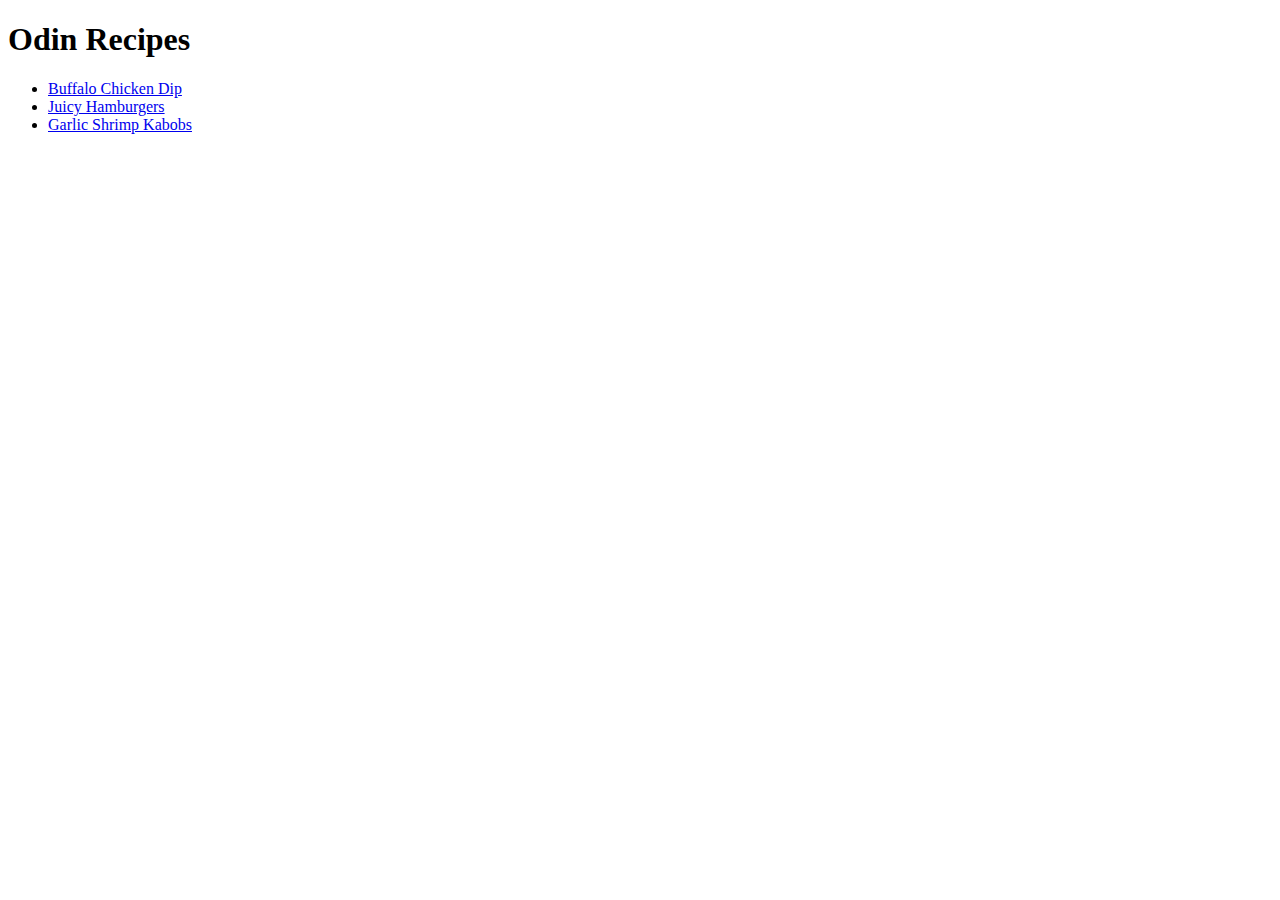
<file: index.html>
<!DOCTYPE html>
<html lang="en">
    <head>
        <meta charset="utf-8">
        <link rel="stylesheet" href="style.css">
        <title>Odin Recipes</title>
    </head>

    <body>
        <h1>Odin Recipes</h1>
        <ul>
            <li><a href="./recipes/buffalo-chicken-dip.html">Buffalo Chicken Dip</a></li>
            <li><a href="./recipes/juicy-hamburgers.html">Juicy Hamburgers</a></li>
            <li><a href="./recipes/garlic-shrimp-kabobs.html">Garlic Shrimp Kabobs</a></li>
        </ul>
    </body>
</html>
</file>
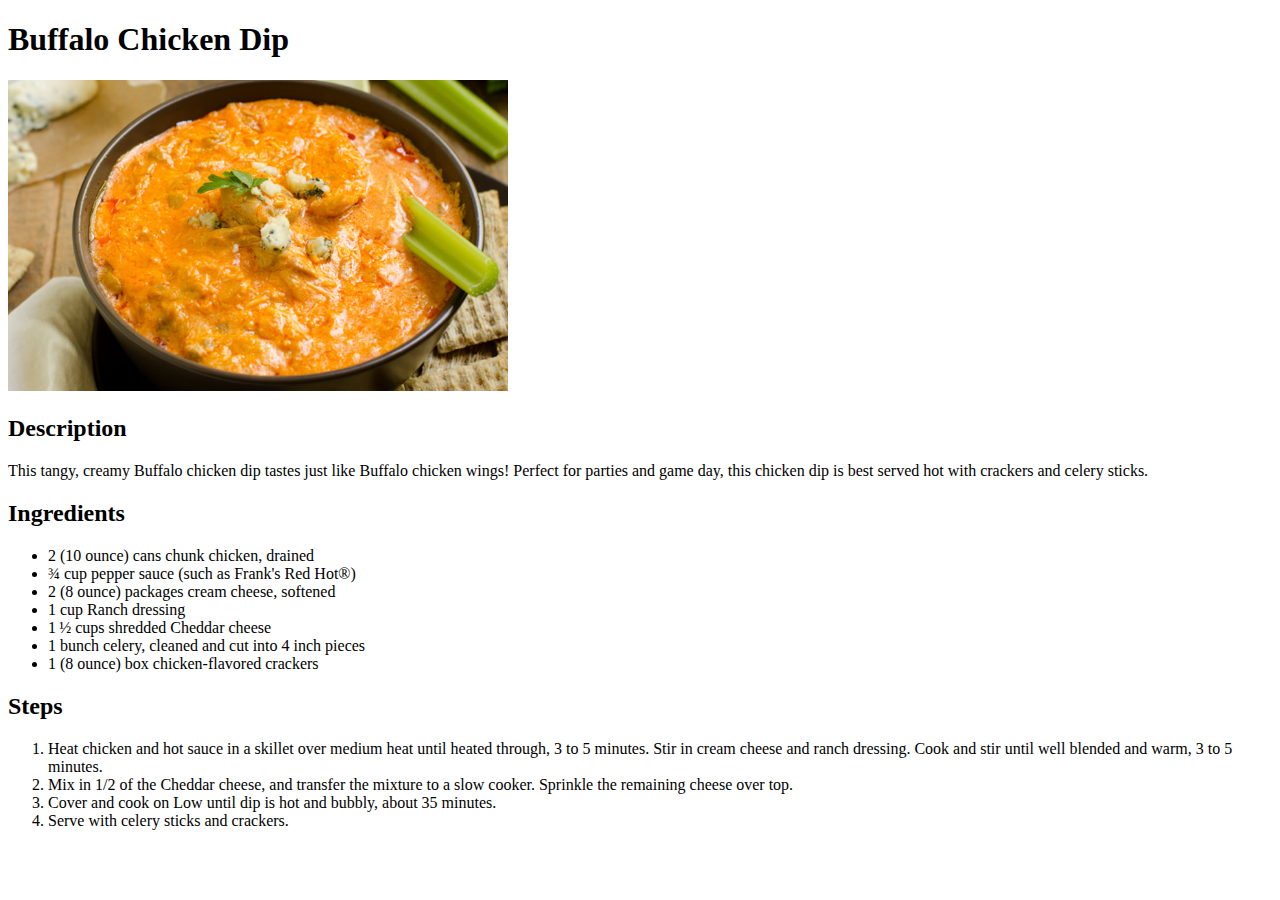
<file: recipes/buffalo-chicken-dip.html>
<!DOCTYPE html>
<html lang="en">
    <head>
        <meta charset="utf-8">
        <link rel="stylesheet" href="../style.css">
        <title>Buffalo Chicken Dip</title>
    </head>

    <body>
        <h1>Buffalo Chicken Dip</h1>
        <img src="../img/buffalo-chicken-dip.jpeg" alt="Buffalo Chicken Dip">
        <h2>Description</h2>
        <p>This tangy, creamy Buffalo chicken dip tastes just like Buffalo 
            chicken wings! Perfect for parties and game day, this chicken 
            dip is best served hot with crackers and celery sticks.</p>

        <h2>Ingredients</h2>
        <ul>
            <li>2 (10 ounce) cans chunk chicken, drained</li>
            <li>¾ cup pepper sauce (such as Frank's Red Hot®)</li>
            <li>2 (8 ounce) packages cream cheese, softened</li>
            <li>1 cup Ranch dressing</li>
            <li>1 ½ cups shredded Cheddar cheese</li>
            <li>1 bunch celery, cleaned and cut into 4 inch pieces</li>
            <li>1 (8 ounce) box chicken-flavored crackers</li>
        </ul>

        <h2>Steps</h2>
        <ol>
            <li>Heat chicken and hot sauce in a skillet over medium heat 
                until heated through, 3 to 5 minutes. Stir in cream cheese 
                and ranch dressing. Cook and stir until well blended and 
                warm, 3 to 5 minutes.</li>
            <li>Mix in 1/2 of the Cheddar cheese, and transfer the mixture 
                to a slow cooker. Sprinkle the remaining cheese over top.</li>
            <li>Cover and cook on Low until dip is hot and bubbly, about 
                35 minutes.</li>
            <li>Serve with celery sticks and crackers.</li>
        </ol>
    </body>
</html>
</file>
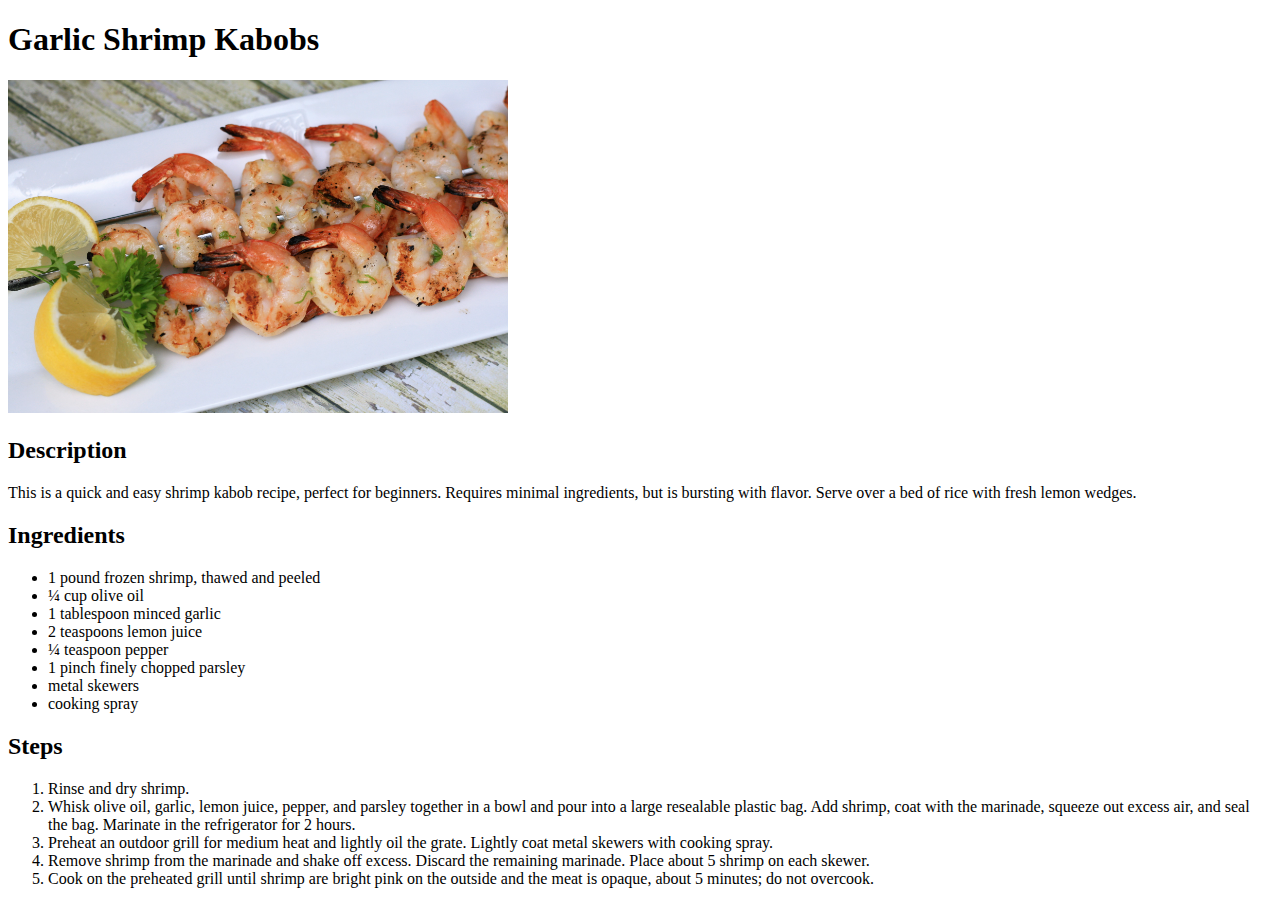
<file: recipes/garlic-shrimp-kabobs.html>
<!DOCTYPE html>
<html lang="en">
    <head>
        <meta charset="utf-8">
        <link rel="stylesheet" href="../style.css">
        <title>Garlic Shrimp Kabobs</title>
    </head>

    <body>
        <h1>Garlic Shrimp Kabobs</h1>
        <img src="../img/garlic-shrimp-kabobs.jpeg" alt="Shrimp Kabobs">
        <h2>Description</h2>
        <p>This is a quick and easy shrimp kabob recipe, perfect for 
            beginners. Requires minimal ingredients, but is bursting 
            with flavor. Serve over a bed of rice with fresh 
            lemon wedges.</p>
        
        <h2>Ingredients</h2>
        <ul>
            <li>1 pound frozen shrimp, thawed and peeled</li>
            <li>¼ cup olive oil</li>
            <li>1 tablespoon minced garlic</li>
            <li>2 teaspoons lemon juice</li>
            <li>¼ teaspoon pepper</li>
            <li>1 pinch finely chopped parsley</li>
            <li>metal skewers</li>
            <li>cooking spray</li>
        </ul>

        <h2>Steps</h2>
        <ol>
            <li>Rinse and dry shrimp.</li>
            <li>Whisk olive oil, garlic, lemon juice, pepper, and 
                parsley together in a bowl and pour into a large 
                resealable plastic bag. Add shrimp, coat with the 
                marinade, squeeze out excess air, and seal the bag. 
                Marinate in the refrigerator for 2 hours.</li>
            <li>Preheat an outdoor grill for medium heat and lightly 
                oil the grate. Lightly coat metal skewers with 
                cooking spray.</li>
            <li>Remove shrimp from the marinade and shake off excess. 
                Discard the remaining marinade. Place about 5 shrimp 
                on each skewer.</li>
            <li>Cook on the preheated grill until shrimp are bright 
                pink on the outside and the meat is opaque, about 5 
                minutes; do not overcook.</li>
        </ol>
    </body>

</html>
</file>
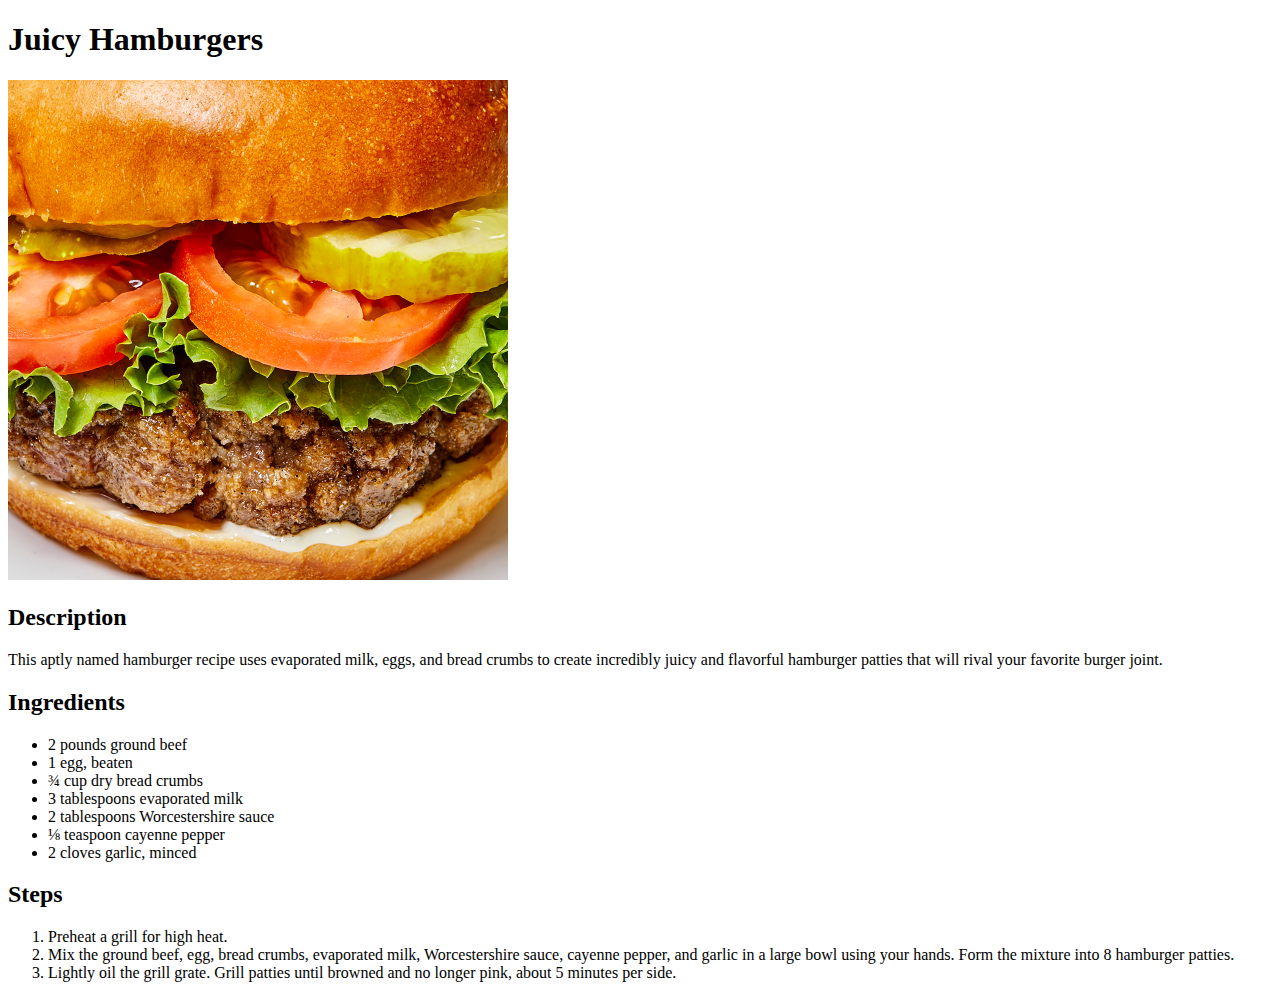
<file: recipes/juicy-hamburgers.html>
<!DOCTYPE html>
<html lang="en">
    <head>
        <meta charset="utf-8">
        <link rel="stylesheet" href="../style.css">
        <title>Juicy Hamburgers</title>
    </head>

    <body>
        <h1>Juicy Hamburgers</h1>
        <img src="../img/juicy-hamburgers.jpeg" alt="Hamburger">

        <h2>Description</h2>
        <p>This aptly named hamburger recipe uses evaporated milk, 
            eggs, and bread crumbs to create incredibly juicy and 
            flavorful hamburger patties that will rival your 
            favorite burger joint.</p>
        
        <h2>Ingredients</h2>
        <ul>
            <li>2 pounds ground beef</li>
            <li>1 egg, beaten</li>
            <li>¾ cup dry bread crumbs</li>
            <li>3 tablespoons evaporated milk</li>
            <li>2 tablespoons Worcestershire sauce</li>
            <li>⅛ teaspoon cayenne pepper</li>
            <li>2 cloves garlic, minced</li>
        </ul>

        <h2>Steps</h2>
        <ol>
            <li>Preheat a grill for high heat.</li>
            <li>Mix the ground beef, egg, bread crumbs, evaporated milk, 
                Worcestershire sauce, cayenne pepper, and garlic in 
                a large bowl using your hands. Form the mixture into 
                8 hamburger patties.</li>
            <li>Lightly oil the grill grate. Grill patties until browned 
                and no longer pink, about 5 minutes per side.</li>
        </ol>
    </body>
</html>
</file>
<file: style.css>
/* style.css */

img {
    width: 500px;
    height: auto;
}
</file>
